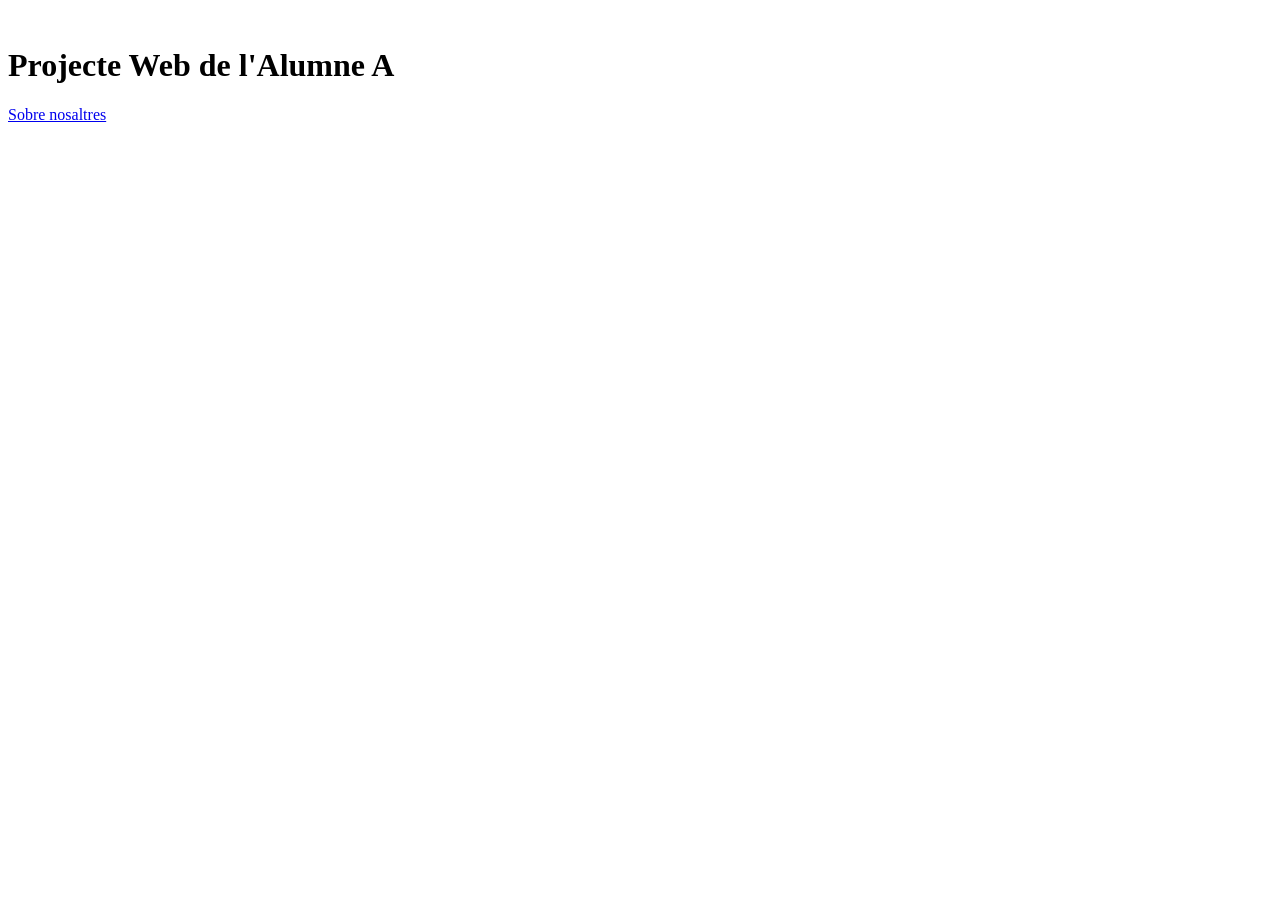
<file: index.html>
<!DOCTYPE html>
<html lang="ca">

<head>
    <meta charset="UTF-8">
    <title>Projecte Web</title>
    <link rel="stylesheet" href="style.css">
</head>

<body>
    <h1>Projecte Web de l'Alumne A</h1>
	<a href="about.html">Sobre nosaltres</a>
</body>

</html>
</file>
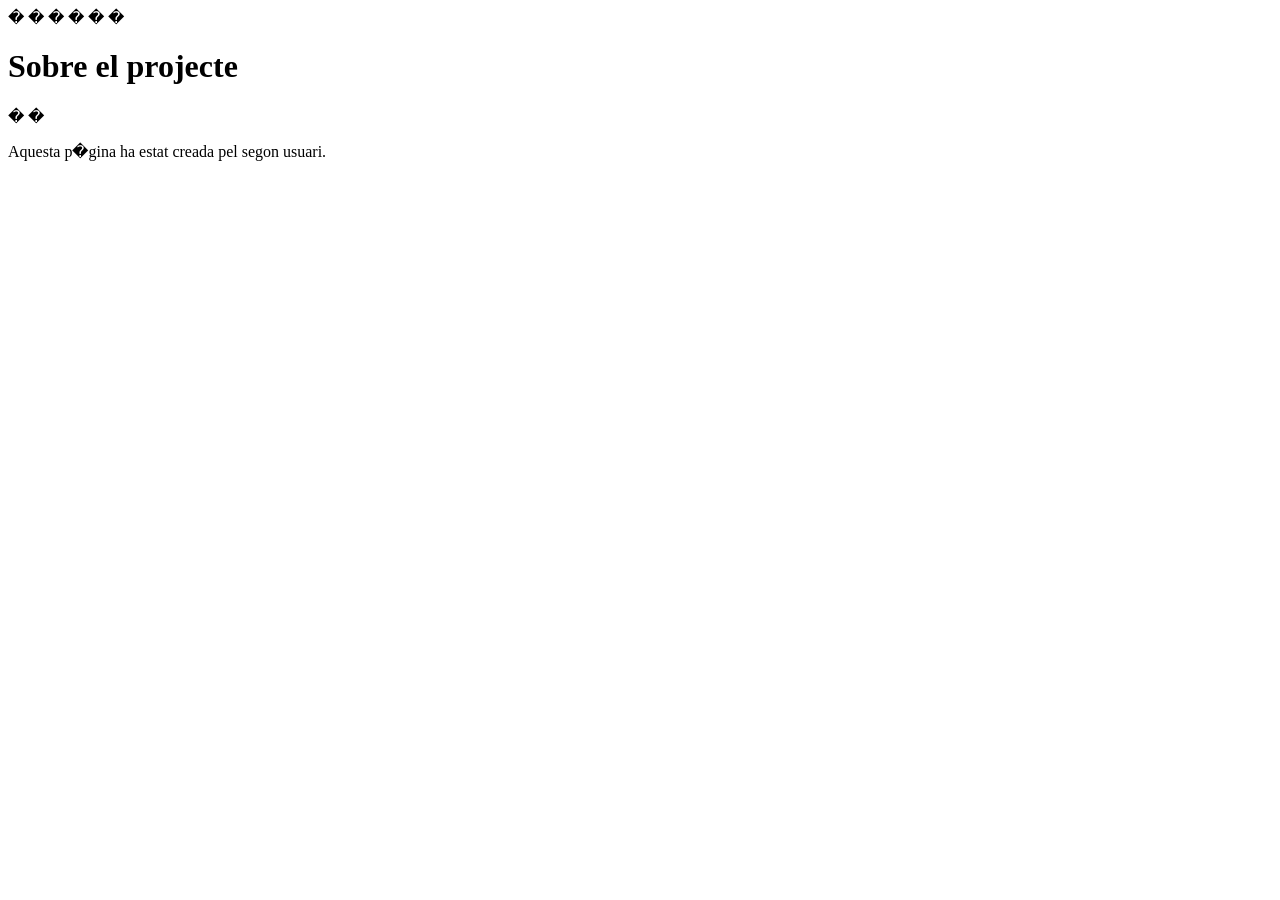
<file: about.html>
<!DOCTYPE html>
<html lang="ca">

<head>
� � <meta charset="UTF-8">
� � <title>Sobre Nosaltres</title>
</head>

<body>
� � <h1>Sobre el projecte</h1>
� � <p>Aquesta p�gina ha estat creada pel segon usuari.</p>
</body>

</html>
</file>
<file: style.css>
body {
            font-family: Arial, sans-serif;
            background-color: #f4f4f4;
            color: #333;
            text-align: center;
            margin-top: 50px;
        }
</file>
